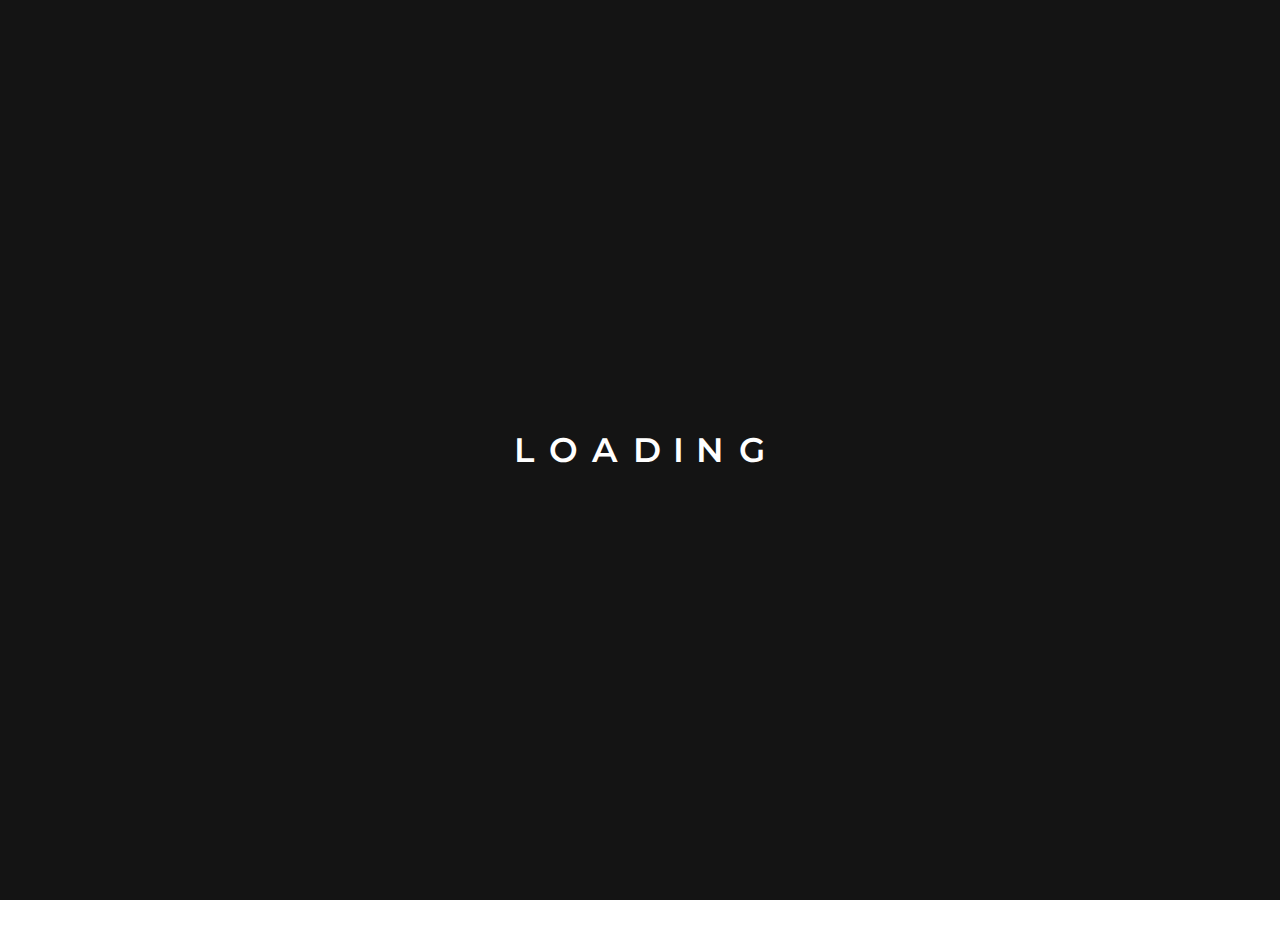
<file: index.html>
<!DOCTYPE html>
<html lang="en">
<head>
    <meta charset="UTF-8">
    <meta http-equiv="X-UA-Compatible" content="IE=edge">
    <meta name="viewport" content="width=device-width, initial-scale=1.0">
    <title>Tic-tac-toe</title>
    <link rel="stylesheet" href="./style.css">
      <!-- fonts "Montserrat"; "Crimson+Pro"; PT Sans-->
      <link rel="preconnect" href="https://fonts.googleapis.com">
      <link rel="preconnect" href="https://fonts.gstatic.com" crossorigin>
      <link href="https://fonts.googleapis.com/css2?family=PT+Sans:ital,wght@0,400;0,700;1,400;1,700&display=swap" rel="stylesheet">
      <link rel="preconnect" href="https://fonts.googleapis.com">
      <link rel="preconnect" href="https://fonts.gstatic.com" crossorigin>
      <link href="https://fonts.googleapis.com/css2?family=Crimson+Pro:ital,wght@0,300;0,400;0,500;0,700;1,400;1,500;1,700&family=Montserrat:ital,wght@0,300;0,400;0,700;1,300;1,400;1,700&display=swap" rel="stylesheet">
</head>
<body>
    <div id="preloder">
        <div id="text">
           <p>L</p>
           <p>O</p>
           <p>A</p>
           <p>D</p>
           <p>I</p>
           <p>N</p>
           <p>G</p>
        </div>
    </div>
    <header>
        <nav>
            <ul class="main__menu">
                <li><a href="#">Start The Game</a></li>
            </ul>
        </nav>
    </header>
    <main></main>
    <footer></footer>
    <script src="./assets/js/nav.js"></script>
    <script src="./assets/js/popup.js"></script>
    <script src="./index.js"></script>
    <script src="./assets/js/app.js"></script>
</body>
</html>
</file>
<file: style.css>
@import url(./assets/css/nav.css);
@import url(./assets/css/page.css);
@import url(./assets/css/preloder.css);
@import url(./assets/css/popup.css);
@import url(./assets/css/game-burger.css);

.container {
  max-width: 940px;
  margin: 0 auto;
  padding: 0 20px;
  opacity: 0;
  transform: translate3d(0, 36px, 0);
}
.container.show{
  opacity: 1;
  transform: translate3d(0, 0, 0);
  transition: transform 0.2s ease-out, opacity 0.2s ease-out;
}
.app{
  width: 100%;
  max-width: 990px;
  display: flex;
  flex-wrap: wrap;
  justify-content:space-around;
  align-items: flex-start;
  gap: 30px;
  margin: 30px auto;
}
.app__inner{
  width:370px;
  display: flex;
  justify-content: center
}
.game{
  width: 310px;
  height: 310px;
  gap: 5px;
  position: relative;
  display: flex;
  flex-wrap: wrap;
  justify-content: space-between;
  align-content: space-between;
}
.hover{
  cursor: pointer;
  opacity: .8;
}
.hover:hover{
  opacity: .5;
}
.ceil.hide{
  opacity: 0;
}
.ceil{
  /* gap: 5px; */
  height: 100px;
  width: 100px;
  box-shadow: 0 0 5px rgba(0,0,0,0.4);
  font-family: Montserrat;
  font-size: 4em;
  color: var(--X);
  display: flex;
  justify-content: center;
  align-items: center;
  transition:opacity 0.2s ease-out;
  user-select: none;
}
.table{
  gap: 30px;
  width: 100%;
  height: 100%;
  display: flex;
  flex-direction: column;
  justify-content: space-between;
  align-items: center;
  opacity: 0;
  transform: translate3d(0, 36px, 0);
}
.table.show{
  opacity: 1;
  transform: translate3d(0, 0, 0);
  transition: transform 0.2s ease-out, opacity 0.2s ease-out;
}
.countGames{
  display: flex;
  justify-content: center;
  align-items: center;
  font-family: Montserrat;
  font-size: 1em;
  line-height: 1em;
}
.score{
  display: flex;
  align-content: space-between;
  justify-content: space-between;
  flex-wrap: wrap;
  width: 355px;
}
.player,
.draw,
.comp{
  font-family: Montserrat;
  font-weight: bold;
  width: 115px;
  display: flex;
  justify-content: center;
  align-items: center;
}
.playerScore,
.drawScore,
.compScore{
  font-family: Montserrat;
  width: 115px;
  display: flex;
  justify-content: center;
  align-items: center;
  margin-top: 10px;
}
.menu__table{
  display: flex;
  flex-wrap: wrap;
  gap: 10px;
}
.button,
.newGame{
  color: white;
  padding: 0 5px;
  background-color: var(--color);
  user-select: none;
  display: flex;
  justify-content: center;
  border-radius: 4px;
  font-size: 1em;
  font-weight: bold;
  line-height: 3em;
  flex: 1 1 0;
  font-family: Montserrat;
  text-transform: uppercase;
}
.button:last-child{
  flex: 100%;
}
.button.active,
.button:hover,
.newGame:hover{
  background-color: var(--X);
  color: var(--font);
}
</file>
